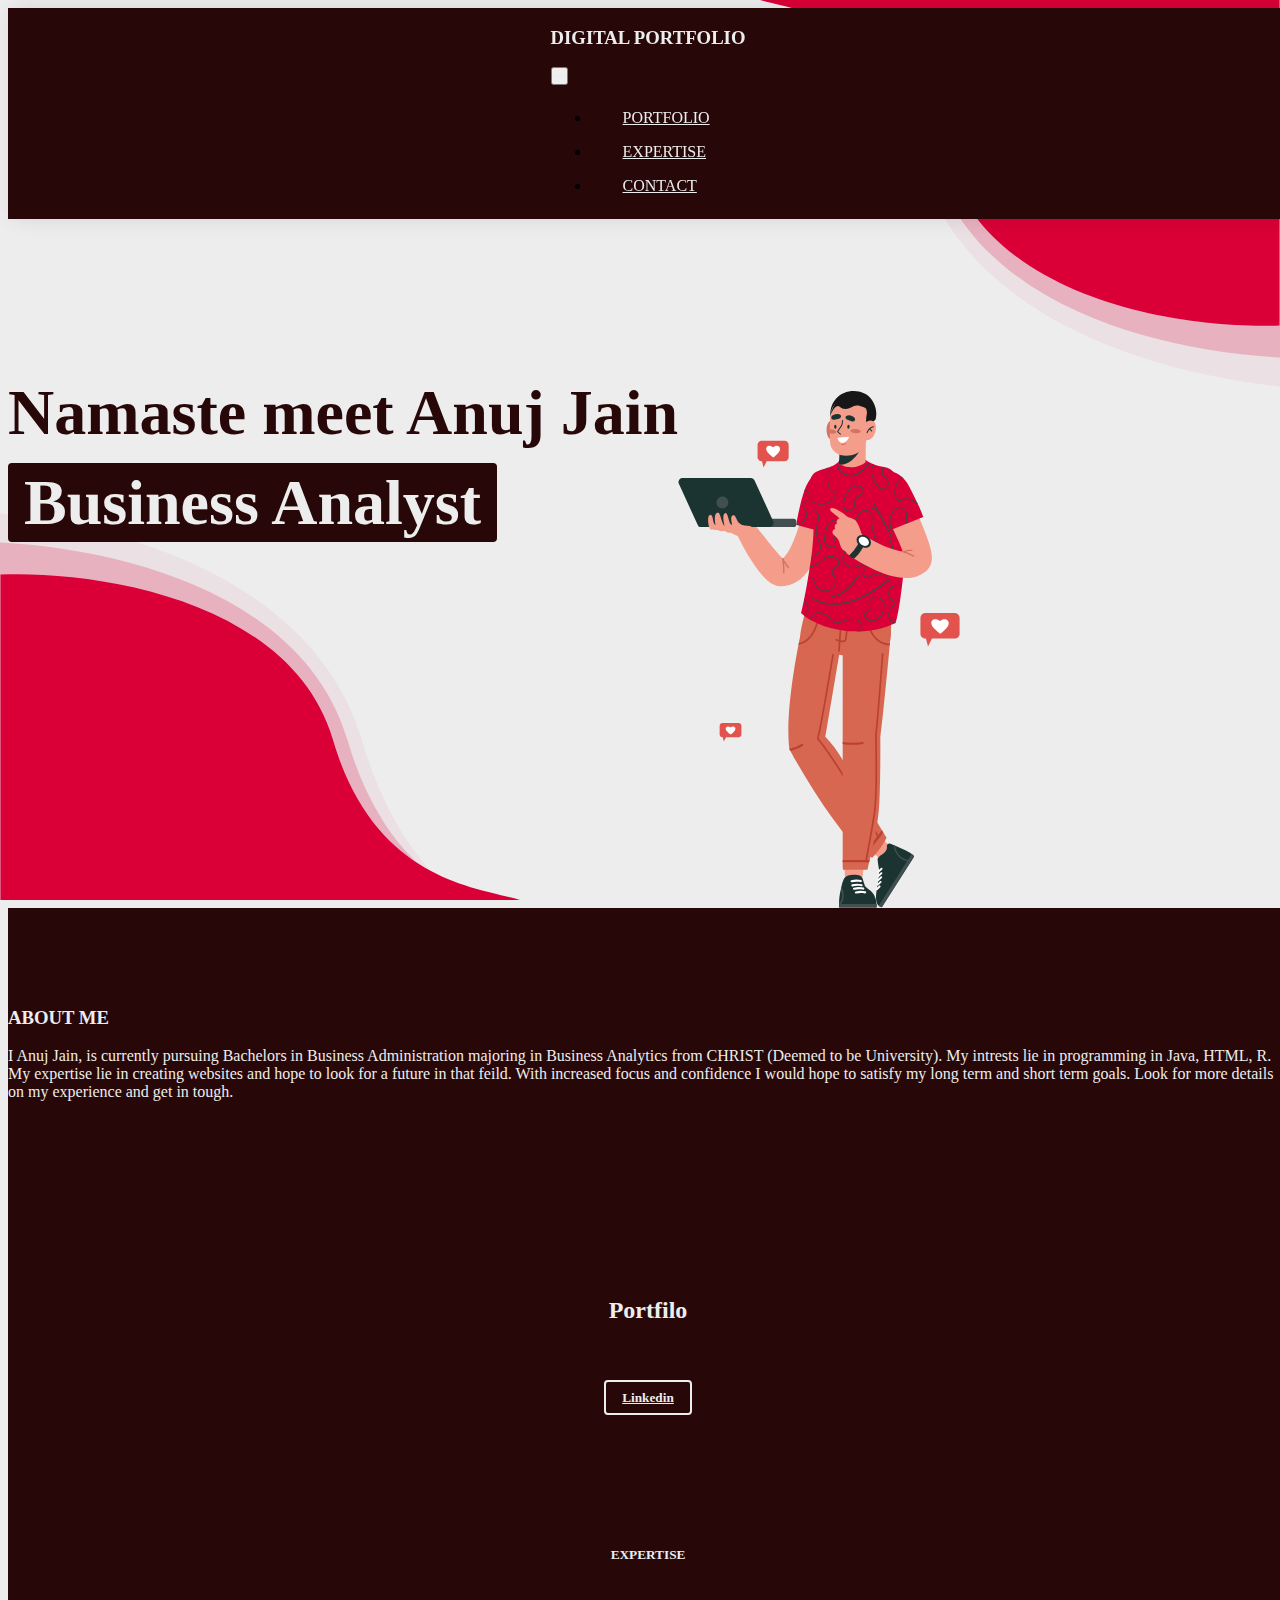
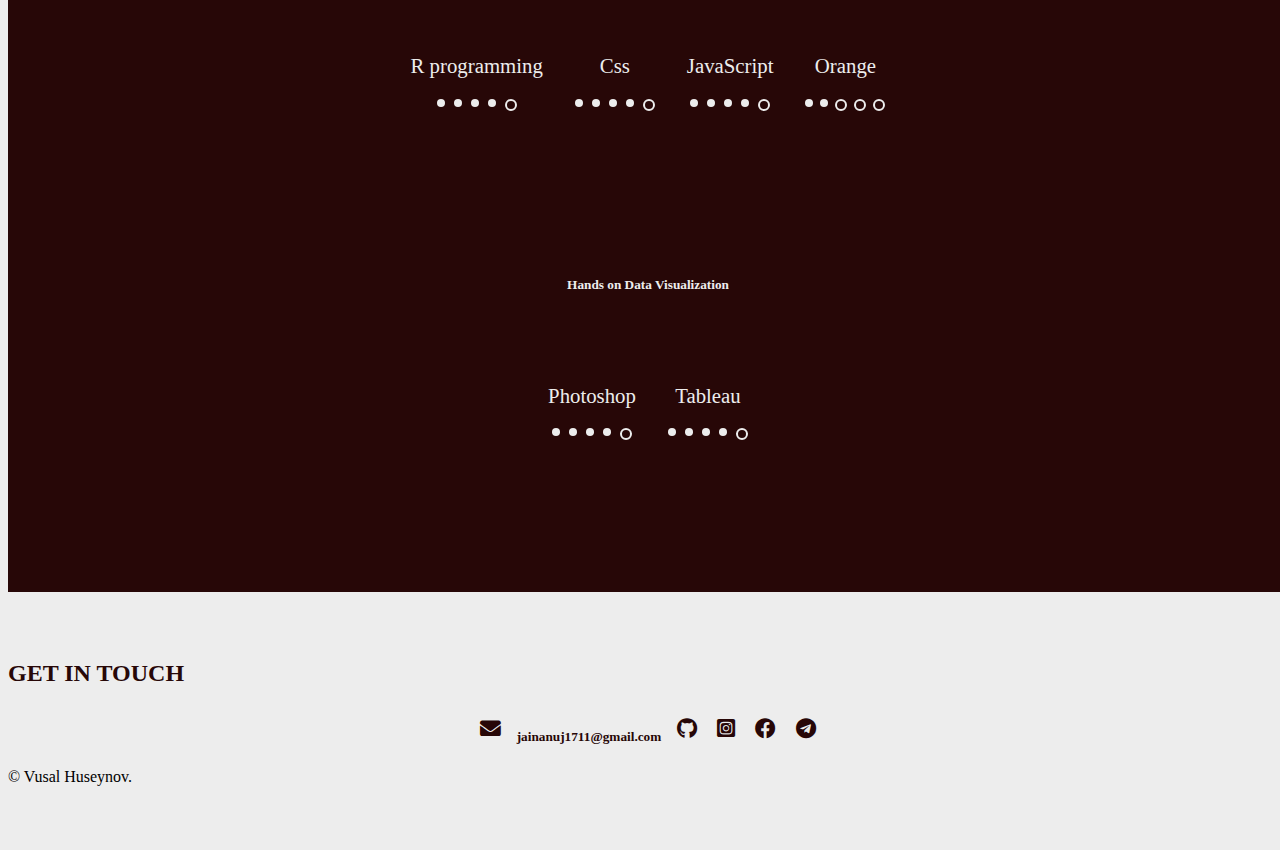
<file: index.html>
<!DOCTYPE html>
<html lang="en">

<head>
    <meta charset="UTF-8">
    <meta http-equiv="X-UA-Compatible" content="IE=edge">
    <meta name="description" content="DIGITAL PORTFOLIO">
    <meta name="keywords" content="anuj , anuj jain , mr.jain , mr.anuj, Vüsal Hüseynov, Vüsal Made , vusal made.">
    <meta name="viewport" content="width=device-width, initial-scale=1.0">
    <link rel="stylesheet" href="https://cdn.jsdelivr.net/npm/bootstrap@4.6.0/dist/css/bootstrap.min.css"
        integrity="sha384-B0vP5xmATw1+K9KRQjQERJvTumQW0nPEzvF6L/Z6nronJ3oUOFUFpCjEUQouq2+l" crossorigin="anonymous">
    <title>DIGITAL PORTFOLIO</title>
    <link rel="stylesheet" href="https://cdnjs.cloudflare.com/ajax/libs/font-awesome/5.15.3/css/all.min.css">
    <link rel="stylesheet" href="main.css">

</head>

<body>
    <header>
        <nav class="navbar navbar-expand-lg">
            <div class="container">
                <h3> DIGITAL PORTFOLIO</h3>
                <button class="navbar-toggler" type="button" data-toggle="collapse" data-target="#navbarNav"
                    aria-controls="navbarNav" aria-expanded="false" aria-label="Toggle navigation">
                    <span class="navbar-toggler-icon"><i class="fas fa-ellipsis-h"></i></span>
                </button>
                <div class="collapse navbar-collapse" id="navbarNav">
                    <ul class="navbar-nav ml-lg-auto">
                        <li class="nav-item active">
                            <a class="nav-link" href="#about-me">PORTFOLIO<span class="sr-only">(current)</span></a>
                        </li>
                        <li class="nav-item">
                            <a class="nav-link" href="#portfilo">EXPERTISE</a>
                        </li>
                        <li class="nav-item">
                            <a class="nav-link" href="#contact">CONTACT</a>
                        </li>
                    </ul>
                </div>
            </div>
        </nav>
    </header>
    <section class="home">
        <div class="corners">
            <div class="corner-top">
                <img class="corner-top-1" src="corner-1.svg" alt="corner">
                <img class="corner-top-2" src="corner-1.svg" alt="corner">
                <img class="corner-top-3" src="corner-1.svg" alt="corner">
            </div>
            <div class="corner-bottom">
                <img class="corner-top-1" src="corner-1.svg" alt="corner">
                <img class="corner-top-2" src="corner-1.svg" alt="corner">
                <img class="corner-top-3" src="corner-1.svg" alt="corner">
            </div>
        </div>

        <div class="container home-elements">
            <div class="opening-words">
                <h2>Namaste meet Anuj Jain</h2>
                <h2><span>Business Analyst</span></h2>
            </div>
            <!-- Flat man -->

            <svg width="22vw" viewBox="0 0 453 831" fill="none" xmlns="http://www.w3.org/2000/svg">
                <g id="red-flat-man">
                    <path id="Vector"
                        d="M328.595 721.239L340.938 731.59L326.629 754.062L314.286 743.689L328.595 721.239Z"
                        fill="#F49D8B" />
                    <path id="Vector_2"
                        d="M327.874 830.476L379.89 748.69C378.881 747.119 377.566 745.767 376.023 744.715C369.469 739.802 356.973 734.997 349.327 731.612C348.431 731.241 347.601 730.87 346.859 730.52C345.823 730.058 344.816 729.533 343.844 728.948C338.164 725.344 335.935 730.979 335.935 730.979C338.797 744.431 320.643 746.047 321.167 754.062C321.167 754.062 321.364 757.491 323.068 767.711C324.772 777.932 321.604 791.406 319.573 803.309C316.929 818.596 319.791 825.344 322.871 828.248C324.197 829.597 325.985 830.393 327.874 830.476Z"
                        fill="#1B3431" />
                    <path id="Vector_3"
                        d="M327.874 830.476L379.89 748.69C378.881 747.119 377.566 745.767 376.023 744.715L322.871 828.27C324.2 829.611 325.988 830.399 327.874 830.476Z"
                        fill="#414F50" />
                    <path id="Vector_4"
                        d="M374.603 757.032L376.154 754.608C373.374 755.03 370.537 754.899 367.807 754.22C365.078 753.542 362.509 752.33 360.25 750.655C357.215 748.41 354.677 745.561 352.797 742.287C350.917 739.014 349.736 735.386 349.327 731.634C348.431 731.263 347.601 730.891 346.859 730.542C347.133 734.865 348.35 739.077 350.426 742.88C352.502 746.682 355.385 749.985 358.874 752.555C363.412 755.882 368.993 757.47 374.603 757.032Z"
                        fill="#414F50" />
                    <path id="Vector_5"
                        d="M328.814 769.415C329.023 769.086 329.105 768.692 329.043 768.308C328.982 767.923 328.782 767.574 328.481 767.326C328.18 767.079 327.798 766.951 327.409 766.965C327.019 766.98 326.649 767.136 326.367 767.406L321.845 771.773C321.567 772.069 321.412 772.46 321.412 772.865C321.412 773.271 321.567 773.662 321.845 773.957C322.143 774.23 322.532 774.382 322.937 774.382C323.341 774.382 323.731 774.23 324.029 773.957L328.551 769.59C328.645 769.541 328.733 769.482 328.814 769.415Z"
                        fill="white" />
                    <path id="Vector_6"
                        d="M328.551 776.403C328.735 776.102 328.816 775.749 328.78 775.398C328.745 775.047 328.595 774.718 328.355 774.46C328.059 774.182 327.668 774.027 327.262 774.027C326.856 774.027 326.466 774.182 326.17 774.46L321.67 778.827C321.503 778.967 321.366 779.139 321.268 779.333C321.169 779.527 321.112 779.739 321.099 779.957C321.086 780.174 321.118 780.391 321.192 780.596C321.266 780.8 321.382 780.987 321.531 781.146C321.68 781.304 321.86 781.43 322.06 781.516C322.26 781.602 322.476 781.646 322.694 781.646C322.911 781.646 323.126 781.601 323.326 781.514C323.526 781.428 323.705 781.301 323.854 781.142L328.377 776.774C328.457 776.662 328.516 776.536 328.551 776.403Z"
                        fill="white" />
                    <path id="Vector_7"
                        d="M328.158 783.326C328.394 782.996 328.496 782.589 328.442 782.187C328.388 781.785 328.182 781.418 327.868 781.162C327.553 780.906 327.153 780.78 326.748 780.808C326.343 780.837 325.965 781.019 325.689 781.317L321.167 785.685C320.894 785.983 320.742 786.372 320.742 786.777C320.742 787.181 320.894 787.57 321.167 787.868C321.463 788.146 321.854 788.301 322.26 788.301C322.665 788.301 323.056 788.146 323.352 787.868L327.874 783.501C327.974 783.452 328.069 783.393 328.158 783.326Z"
                        fill="white" />
                    <path id="Vector_8"
                        d="M327.241 790.576C327.436 790.279 327.523 789.924 327.487 789.57C327.451 789.216 327.295 788.885 327.044 788.633C326.748 788.355 326.358 788.2 325.952 788.2C325.546 788.2 325.155 788.355 324.859 788.633L320.337 793.001C320.064 793.299 319.912 793.688 319.912 794.093C319.912 794.497 320.064 794.886 320.337 795.184C320.633 795.462 321.024 795.617 321.429 795.617C321.835 795.617 322.226 795.462 322.522 795.184L327.044 790.817C327.117 790.743 327.183 790.663 327.241 790.576Z"
                        fill="white" />
                    <path id="Vector_9"
                        d="M325.646 798.067C325.855 797.739 325.937 797.345 325.876 796.96C325.814 796.575 325.614 796.226 325.313 795.979C325.012 795.731 324.631 795.603 324.241 795.618C323.852 795.632 323.481 795.789 323.199 796.058L318.677 800.426C318.427 800.726 318.297 801.108 318.31 801.498C318.324 801.889 318.48 802.261 318.749 802.543C319.019 802.826 319.383 803 319.772 803.033C320.161 803.065 320.549 802.953 320.861 802.719L325.384 798.351C325.483 798.268 325.571 798.173 325.646 798.067Z"
                        fill="white" />
                    <path id="Vector_10"
                        d="M179.21 575.596C179.198 575.778 179.198 575.96 179.21 576.142L180.586 578.741C201.316 616.76 224.333 653.488 249.512 688.721C254.514 695.578 259.648 702.37 264.804 708.987C266.989 711.892 269.413 714.774 271.751 717.592C279.76 727.784 289.348 736.631 300.151 743.798C301.178 744.475 302.205 745.108 303.275 745.764C305.285 747.008 307.361 748.209 309.502 749.411L312.647 751.114C312.647 751.114 328.246 734.713 335.499 718.815L330.212 710.079L328.136 706.694L320.577 694.115C307.994 673.128 291.063 644.301 284.75 630.936C280.118 621.152 274.613 610.298 268.452 599.619C267.294 597.588 266.115 595.557 264.891 593.548L264.476 592.849C256.786 579.601 247.538 567.32 236.928 556.269L259.233 424.625L260.653 416.37L211.302 398.899L208.484 397.894L196.731 393.767C196.731 393.767 195.791 398.135 194.35 405.516C194.175 406.412 193.978 407.351 193.803 408.333C187.293 442.162 172.656 526.503 179.21 575.596Z"
                        fill="#D76751" />
                    <path id="Vector_11"
                        d="M300.195 743.732C301.222 744.409 302.248 745.043 303.319 745.698L322.413 720.431L324.182 718.094L330.255 710.057L328.18 706.672L322.238 714.534L320.49 716.871L300.195 743.732Z"
                        fill="#BA4131" />
                    <path id="Vector_12"
                        d="M179.21 575.596C179.199 575.778 179.199 575.96 179.21 576.142L180.586 578.741C187.775 577.32 194.649 574.62 200.882 570.77C201.221 570.517 201.451 570.145 201.525 569.729C201.599 569.313 201.511 568.884 201.28 568.53C201.049 568.177 200.691 567.924 200.28 567.825C199.869 567.726 199.436 567.787 199.068 567.996C192.964 571.711 186.235 574.286 179.21 575.596Z"
                        fill="#BA4131" />
                    <path id="Vector_13"
                        d="M224.082 560.833C224.323 561.073 249.053 585.664 320.49 716.871L322.413 720.431L324.182 718.094L322.238 714.534C255.978 592.892 230.483 563.847 226.485 559.479C232.297 537.946 250.123 427.77 250.888 423.031C250.933 422.851 250.941 422.664 250.91 422.482C250.879 422.299 250.811 422.125 250.709 421.971C250.607 421.816 250.474 421.684 250.318 421.584C250.162 421.484 249.987 421.417 249.804 421.388C249.621 421.359 249.434 421.369 249.255 421.416C249.076 421.463 248.909 421.547 248.764 421.663C248.62 421.778 248.5 421.923 248.415 422.087C248.329 422.251 248.278 422.431 248.266 422.616C248.07 423.773 229.26 540.086 223.711 559.479C223.638 559.717 223.634 559.97 223.7 560.21C223.766 560.45 223.898 560.666 224.082 560.833Z"
                        fill="#BA4131" />
                    <path id="Vector_14"
                        d="M341.965 361.511C341.965 361.511 345.679 396.737 337.596 416.348C329.513 435.959 225.83 425.848 199.396 408.202C188.473 400.974 211.652 334.191 211.652 334.191L341.965 361.511Z"
                        fill="#D76751" />
                    <path id="Vector_15"
                        d="M193.847 408.399C197.905 407.655 201.779 406.127 205.251 403.9C207.46 402.478 209.504 400.815 211.346 398.943C222.793 387.412 226.158 369.963 226.311 369.111C226.342 368.939 226.34 368.762 226.303 368.591C226.266 368.42 226.196 368.258 226.097 368.114C225.997 367.97 225.87 367.847 225.723 367.752C225.577 367.657 225.412 367.592 225.24 367.56C225.068 367.529 224.891 367.532 224.72 367.568C224.549 367.605 224.387 367.675 224.243 367.774C224.099 367.874 223.976 368.001 223.881 368.147C223.786 368.294 223.721 368.458 223.689 368.631C223.689 368.827 220.15 386.975 208.528 397.938C207.078 399.331 205.498 400.582 203.809 401.673C201.768 402.986 199.565 404.029 197.255 404.774C196.323 405.079 195.362 405.341 194.371 405.56C194.197 406.39 194.022 407.394 193.847 408.399Z"
                        fill="#BA4131" />
                    <path id="Vector_16"
                        d="M257.857 418.248C257.851 418.417 257.878 418.586 257.938 418.745C257.997 418.903 258.087 419.049 258.203 419.172C258.319 419.296 258.458 419.396 258.612 419.466C258.766 419.536 258.933 419.575 259.102 419.58C259.273 419.592 259.445 419.57 259.607 419.514C259.769 419.459 259.919 419.372 260.047 419.258C260.175 419.144 260.279 419.006 260.353 418.851C260.428 418.696 260.47 418.529 260.478 418.357C260.719 413.553 261.002 408.617 261.308 403.704C261.308 402.83 261.308 401.957 261.483 401.105C262.532 385.01 263.864 369.198 264.869 358.061C264.869 357.143 265.022 356.27 265.11 355.44C265.328 352.994 265.525 350.81 265.699 348.888L263.056 348.473C262.881 350.308 262.685 352.492 262.466 355.025C262.466 355.877 262.313 356.75 262.226 357.646C261.243 368.696 259.91 384.376 258.862 400.362C258.862 401.236 258.752 402.131 258.687 403.005C258.381 408.137 258.097 413.247 257.857 418.248Z"
                        fill="#BA4131" />
                    <path id="Vector_17"
                        d="M254.056 401.258C255.56 401.964 257.115 402.556 258.709 403.027C259.539 403.289 260.435 403.507 261.33 403.704C262.167 403.866 263.014 403.976 263.865 404.031C265.356 404.154 266.855 403.914 268.234 403.332C269.029 402.948 269.72 402.379 270.248 401.672C270.777 400.965 271.127 400.141 271.27 399.27C272.232 394.291 274.263 373.806 275.64 359.305C275.64 358.41 275.814 357.537 275.88 356.685C276.098 354.37 276.295 352.317 276.47 350.461L273.805 350.133C273.652 351.946 273.455 354.086 273.237 356.423C273.237 357.274 273.062 358.126 272.996 359.043C271.62 373.501 269.588 393.985 268.627 398.768C268.562 399.235 268.382 399.679 268.104 400.06C267.826 400.441 267.458 400.748 267.032 400.952C265.198 401.529 263.23 401.529 261.396 400.952C260.5 400.755 259.604 400.493 258.774 400.231C257.527 399.833 256.309 399.351 255.126 398.79C254.808 398.642 254.446 398.62 254.113 398.73C253.781 398.839 253.502 399.072 253.335 399.38C253.237 399.546 253.178 399.733 253.162 399.925C253.147 400.118 253.175 400.311 253.244 400.492C253.313 400.672 253.422 400.835 253.562 400.967C253.703 401.1 253.871 401.199 254.056 401.258Z"
                        fill="#BA4131" />
                    <path id="Vector_18" d="M298.535 768.083L295.913 788.96H269.282L267.731 766.991L298.535 768.083Z"
                        fill="#F49D8B" />
                    <path id="Vector_19"
                        d="M264.935 406.39V764.545L265.306 770.223H304.848C305.285 767.624 306.224 763.453 307.491 758.081C307.754 756.901 308.038 755.678 308.344 754.39C313.499 732.551 322.325 695.12 323.876 662.667C326.061 616.282 325.471 556.182 325.471 556.182C329.993 521.698 337.071 446.988 340.611 408.814C340.611 407.897 340.763 407.023 340.851 406.15C342.031 393.308 342.751 385.228 342.751 385.228C336.394 382.586 324.837 384.398 312.56 387.892L309.895 388.657C294.536 393.579 279.517 399.502 264.935 406.39Z"
                        fill="#D76751" />
                    <path id="Vector_20"
                        d="M264.935 754.477V758.168H307.491C307.754 756.989 308.038 755.766 308.344 754.477H264.935Z"
                        fill="#BA4131" />
                    <path id="Vector_21"
                        d="M264.935 564.284V567.712C269.815 568.817 274.809 569.337 279.812 569.263C285.752 569.234 291.681 568.767 297.551 567.865C297.986 567.793 298.374 567.551 298.63 567.192C298.886 566.834 298.989 566.389 298.917 565.954C298.844 565.52 298.602 565.132 298.244 564.876C297.885 564.62 297.44 564.517 297.005 564.589C296.874 564.633 277.431 567.778 264.935 564.284Z"
                        fill="#BA4131" />
                    <path id="Vector_22"
                        d="M300.872 758.168H303.581C303.778 757.01 304.018 755.787 304.258 754.477C307.754 735.914 314.155 701.212 317.366 678.697C321.998 647.249 319.835 560.069 319.747 556.662C323.265 526.677 330.43 423.97 330.496 422.922C330.507 422.747 330.484 422.571 330.428 422.405C330.371 422.239 330.283 422.086 330.167 421.954C330.052 421.822 329.911 421.715 329.754 421.637C329.597 421.559 329.425 421.514 329.25 421.502C329.075 421.491 328.9 421.514 328.734 421.57C328.568 421.626 328.414 421.715 328.283 421.831C328.151 421.946 328.043 422.087 327.965 422.244C327.888 422.401 327.842 422.572 327.83 422.747C327.83 423.773 320.599 526.656 317.082 556.444V556.64C317.082 557.535 319.398 646.616 314.723 678.304C311.38 700.994 304.914 736.067 301.44 754.477C301.244 755.809 301.069 757.032 300.872 758.168Z"
                        fill="#BA4131" />
                    <path id="Vector_23"
                        d="M259.146 824.536C259.146 824.776 259.146 825.016 259.146 825.235C259.146 826.305 259.146 827.266 259.146 828.074C259.255 829.886 259.386 831 259.386 831H319.398C319.559 829.082 319.559 827.153 319.398 825.235C319.005 819.12 316.973 809.423 308.671 803.025C297.333 794.289 301.724 796.102 299.387 792.105C299.124 791.647 297.202 784.855 296.874 784.396C294.908 780.247 293.117 778.281 282.368 778.281C268.103 778.281 266.857 785.204 265.328 788.829C264.357 791.599 263.569 794.43 262.969 797.303C262.597 798.832 262.248 800.448 261.876 802.086C261.003 806.235 260.194 810.537 259.692 813.988C259.214 817.482 259.032 821.011 259.146 824.536Z"
                        fill="#1B3431" />
                    <path id="Vector_24"
                        d="M259.146 824.536C259.146 824.776 259.146 825.016 259.146 825.235C259.146 826.305 259.146 827.266 259.146 828.074C262.006 826.097 264.182 823.281 265.372 820.015C269.086 809.904 263.384 797.762 263.187 797.259C262.816 798.788 262.466 800.404 262.095 802.042C263.449 806.169 265.022 813.114 262.86 818.989C262.089 821.111 260.815 823.015 259.146 824.536Z"
                        fill="#414F50" />
                    <path id="Vector_25"
                        d="M259.167 825.235C259.167 828.663 259.517 831 259.517 831H319.529C319.69 829.082 319.69 827.153 319.529 825.235H259.167Z"
                        fill="#414F50" />
                    <path id="Vector_26"
                        d="M280.577 796.975H281.014C285.563 795.771 290.335 795.674 294.93 796.691C295.367 796.813 295.835 796.756 296.231 796.533C296.626 796.309 296.916 795.938 297.038 795.501C297.16 795.064 297.103 794.596 296.879 794.201C296.656 793.806 296.285 793.515 295.847 793.394C290.675 792.21 285.292 792.3 280.162 793.656C279.935 793.713 279.722 793.817 279.536 793.959C279.35 794.102 279.195 794.281 279.081 794.485C278.966 794.689 278.895 794.915 278.87 795.148C278.846 795.381 278.869 795.616 278.938 795.84C279.058 796.177 279.28 796.468 279.574 796.672C279.868 796.876 280.219 796.982 280.577 796.975Z"
                        fill="white" />
                    <path id="Vector_27"
                        d="M279.244 790.358C279.382 790.379 279.522 790.379 279.659 790.358C284.21 789.166 288.979 789.069 293.575 790.074C294.013 790.196 294.481 790.139 294.876 789.916C295.272 789.692 295.562 789.321 295.684 788.884C295.805 788.447 295.748 787.979 295.525 787.584C295.302 787.189 294.93 786.898 294.493 786.777C289.317 785.615 283.938 785.712 278.807 787.06C278.577 787.112 278.36 787.212 278.171 787.353C277.981 787.494 277.824 787.674 277.708 787.88C277.593 788.086 277.522 788.314 277.501 788.549C277.479 788.784 277.508 789.021 277.584 789.244C277.711 789.579 277.939 789.867 278.236 790.066C278.534 790.266 278.886 790.368 279.244 790.358Z"
                        fill="white" />
                    <path id="Vector_28"
                        d="M283.155 802.391C283.292 802.413 283.432 802.413 283.57 802.391C288.121 801.2 292.89 801.102 297.486 802.107C297.708 802.177 297.942 802.201 298.174 802.178C298.406 802.155 298.631 802.085 298.835 801.973C299.039 801.861 299.218 801.708 299.362 801.525C299.506 801.342 299.611 801.131 299.671 800.906C299.744 800.684 299.77 800.449 299.749 800.217C299.727 799.984 299.658 799.758 299.545 799.553C299.432 799.348 299.279 799.169 299.093 799.026C298.908 798.883 298.696 798.78 298.469 798.722C293.296 797.539 287.914 797.629 282.783 798.984C282.37 799.079 282.007 799.324 281.765 799.671C281.522 800.019 281.418 800.444 281.473 800.864C281.527 801.285 281.737 801.67 282.06 801.944C282.383 802.218 282.797 802.362 283.22 802.348L283.155 802.391Z"
                        fill="white" />
                    <path id="Vector_29"
                        d="M286.17 808.572H286.607C291.15 807.38 295.912 807.283 300.501 808.288C300.723 808.358 300.957 808.382 301.189 808.359C301.421 808.335 301.645 808.266 301.85 808.153C302.054 808.041 302.233 807.889 302.377 807.706C302.52 807.522 302.625 807.312 302.685 807.087C302.758 806.865 302.785 806.63 302.763 806.397C302.742 806.164 302.672 805.938 302.56 805.733C302.447 805.529 302.293 805.349 302.108 805.206C301.923 805.063 301.711 804.96 301.484 804.903C296.311 803.719 290.928 803.809 285.798 805.165C285.4 805.277 285.056 805.529 284.828 805.875C284.6 806.22 284.504 806.635 284.557 807.046C284.61 807.456 284.808 807.833 285.116 808.11C285.424 808.386 285.821 808.542 286.235 808.55L286.17 808.572Z"
                        fill="white" />
                    <path id="Vector_30"
                        d="M302.533 369.111C303.976 375.998 306.458 382.625 309.895 388.766C313.149 394.9 317.85 400.147 323.592 404.053C328.661 407.329 334.575 409.059 340.611 409.032C340.611 408.115 340.764 407.241 340.851 406.368C335.248 406.433 329.748 404.854 325.034 401.825C319.862 398.291 315.589 393.594 312.56 388.111C309.131 382.078 306.634 375.562 305.154 368.783C305.122 368.611 305.057 368.447 304.962 368.3C304.867 368.153 304.744 368.027 304.6 367.927C304.456 367.828 304.294 367.758 304.123 367.721C303.952 367.684 303.775 367.682 303.603 367.713C303.431 367.745 303.267 367.81 303.12 367.905C302.973 368 302.846 368.123 302.746 368.267C302.647 368.411 302.577 368.573 302.54 368.744C302.504 368.915 302.501 369.092 302.533 369.264V369.111Z"
                        fill="#BA4131" />
                    <path id="Vector_31"
                        d="M207.698 168.348L206.059 175.14L204.355 182.172C203.176 186.86 201.952 191.533 200.685 196.192C198.151 205.495 195.464 214.689 192.449 223.578C191.684 225.762 190.92 227.946 190.111 230.129C189.303 232.313 188.517 234.497 187.686 236.681C186.004 240.918 184.235 245.067 182.356 248.976C180.594 252.731 178.61 256.377 176.414 259.896C174.669 262.759 172.618 265.425 170.297 267.845C169.539 268.635 168.721 269.365 167.85 270.029C167.459 270.296 167.05 270.537 166.627 270.749H166.452H166.954C167.772 270.824 168.583 270.963 169.379 271.164C169.661 271.226 169.939 271.306 170.209 271.405C170.426 271.461 170.638 271.534 170.843 271.623C171.277 271.776 171.695 271.974 172.088 272.213C172.285 272.322 172.263 272.344 172.088 272.322L171.651 272.038C170.407 271.111 169.225 270.104 168.112 269.024C166.714 267.714 165.228 266.185 163.743 264.656C160.75 261.468 157.735 257.908 154.677 254.261C142.53 239.651 130.493 223.49 118.04 208.16L91.8249 223.6C92.371 224.888 92.8735 226.046 93.4196 227.247C93.9658 228.448 94.4901 229.627 95.0362 230.806C96.1285 233.165 97.2209 235.502 98.4006 237.839C100.585 242.49 103.098 247.076 105.588 251.641C110.591 260.769 115.943 269.745 121.973 278.655C124.966 283.023 128.177 287.522 131.76 291.999C133.551 294.182 135.474 296.475 137.593 298.769C139.961 301.355 142.517 303.764 145.239 305.975C146.026 306.601 146.899 307.257 147.861 307.941C148.844 308.618 149.892 309.295 151.181 310.015C152.688 310.864 154.258 311.594 155.878 312.199L157.407 312.723C157.975 312.898 158.544 313.073 159.155 313.226C160.593 313.56 162.053 313.786 163.524 313.903H164.136H167.981C169.226 313.903 170.472 313.794 171.717 313.641C174.17 313.363 176.596 312.881 178.97 312.199C183.369 310.927 187.567 309.045 191.444 306.609C194.775 304.509 197.892 302.088 200.751 299.38C205.601 294.677 209.883 289.422 213.509 283.722C216.762 278.684 219.681 273.439 222.247 268.02C224.716 262.8 226.879 257.624 228.801 252.427C230.724 247.229 232.449 242.053 234.022 236.878C237.125 226.526 239.659 216.174 241.712 205.779C242.739 200.603 243.657 195.406 244.421 190.165C244.814 187.566 245.23 184.945 245.535 182.303L245.994 178.328L246.213 176.319L246.431 174.135L207.698 168.348Z"
                        fill="#F49D8B" />
                    <path id="Vector_32"
                        d="M170.166 293.287C170.461 293.288 170.745 293.179 170.964 292.981C171.182 292.783 171.318 292.51 171.345 292.217C171.654 284.695 171.156 277.161 169.86 269.745C169.839 269.593 169.787 269.447 169.708 269.315C169.629 269.183 169.524 269.069 169.399 268.98C169.275 268.89 169.133 268.826 168.983 268.792C168.833 268.759 168.678 268.756 168.527 268.784C168.221 268.837 167.948 269.01 167.768 269.263C167.588 269.517 167.515 269.831 167.566 270.138C168.797 277.349 169.28 284.667 169.008 291.977C168.983 292.283 169.079 292.586 169.275 292.823C169.471 293.059 169.751 293.21 170.057 293.243L170.166 293.287Z"
                        fill="#D37363" />
                    <path id="Vector_33"
                        d="M177.55 285.097C177.8 285.099 178.044 285.023 178.249 284.879C178.374 284.788 178.479 284.674 178.559 284.542C178.639 284.41 178.691 284.263 178.714 284.111C178.736 283.958 178.728 283.803 178.689 283.653C178.651 283.504 178.583 283.364 178.489 283.241C178.489 283.241 172.46 275.074 169.62 270.356C169.543 270.223 169.44 270.107 169.318 270.015C169.195 269.922 169.055 269.856 168.906 269.819C168.757 269.782 168.602 269.776 168.451 269.801C168.299 269.826 168.154 269.881 168.025 269.963C167.894 270.042 167.78 270.145 167.689 270.268C167.598 270.391 167.533 270.53 167.496 270.679C167.46 270.827 167.453 270.981 167.476 271.132C167.499 271.282 167.552 271.427 167.632 271.557C170.515 276.362 176.37 284.289 176.61 284.661C176.723 284.8 176.867 284.912 177.029 284.988C177.192 285.063 177.37 285.101 177.55 285.097Z"
                        fill="#D37363" />
                    <path id="Vector_34"
                        d="M190.242 215.192L191.553 215.541L194.044 216.218L237.256 227.902C237.256 227.902 268.474 146.509 231.117 133.122C231.117 133.122 216.24 127.466 204.268 157.581C204.093 158.04 203.896 158.498 203.722 158.979C203.722 158.979 203.722 159.175 203.612 159.263C203.503 159.35 203.328 160.005 203.197 160.398L203.066 160.748C196.512 179.354 191.4 208.269 190.417 214.143C190.428 214.231 190.428 214.319 190.417 214.406L190.242 215.192Z"
                        fill="#DA0037" />
                    <path id="Vector_35"
                        d="M190.242 215.192L191.553 215.541C194.16 215.246 196.681 214.424 198.96 213.125C201.24 211.826 203.231 210.077 204.814 207.985C209.183 202.132 209.183 195.384 204.814 190.361C203.212 188.877 202.262 186.82 202.171 184.639C202.345 182.259 204.552 180.403 206.867 178.437C210.101 175.707 213.771 172.628 212.548 167.518C212.133 165.551 211.174 163.74 209.779 162.292C208.385 160.844 206.611 159.817 204.661 159.328C204.333 159.219 204.006 159.154 203.678 159.066C203.35 158.979 203.678 159.263 203.569 159.35C203.459 159.438 203.285 160.093 203.154 160.486C203.523 160.55 203.888 160.637 204.246 160.748C205.937 161.182 207.475 162.078 208.686 163.335C209.897 164.592 210.735 166.161 211.106 167.867C212.111 172.235 209.096 174.703 205.906 177.389C203.459 179.573 200.903 181.604 200.685 184.596C200.709 185.876 200.985 187.139 201.499 188.312C202.013 189.485 202.753 190.545 203.678 191.431C208.331 196.76 206.693 203.049 203.678 207.177C202.117 209.239 200.127 210.938 197.845 212.155C195.563 213.373 193.043 214.081 190.461 214.231C190.471 214.318 190.471 214.406 190.461 214.493L190.242 215.192Z"
                        fill="#444444" />
                    <path id="Vector_36"
                        d="M186.463 205.342H35.7672C33.6799 205.342 31.9878 207.034 31.9878 209.121V214.995C31.9878 217.082 33.6799 218.773 35.7672 218.773H186.463C188.55 218.773 190.242 217.082 190.242 214.995V209.121C190.242 207.034 188.55 205.342 186.463 205.342Z"
                        fill="#414F50" />
                    <path id="Vector_37"
                        d="M147.14 218.773H37.4494C36.1775 218.783 34.9303 218.423 33.8596 217.737C32.789 217.05 31.9412 216.068 31.4198 214.908L1.42485 149.392C0.939683 148.384 0.720854 147.268 0.789218 146.151C0.857581 145.035 1.21087 143.954 1.8154 143.013C2.41992 142.071 3.25546 141.3 4.24257 140.773C5.22969 140.246 6.3355 139.98 7.45445 140.001H117.145C118.417 139.991 119.664 140.351 120.734 141.037C121.805 141.724 122.653 142.707 123.174 143.866L153.147 209.383C153.632 210.389 153.851 211.503 153.783 212.617C153.716 213.732 153.364 214.811 152.762 215.752C152.161 216.693 151.328 217.465 150.344 217.993C149.36 218.522 148.257 218.791 147.14 218.773Z"
                        fill="#1B3431" />
                    <path id="Vector_38"
                        d="M80.9453 179.42C80.9453 181.303 80.3868 183.144 79.3402 184.71C78.2935 186.276 76.8059 187.496 75.0654 188.217C73.325 188.937 71.4098 189.126 69.5621 188.759C67.7145 188.391 66.0173 187.484 64.6853 186.153C63.3532 184.821 62.446 183.125 62.0785 181.278C61.7109 179.43 61.8996 177.516 62.6205 175.776C63.3414 174.036 64.5621 172.549 66.1285 171.503C67.6949 170.457 69.5365 169.898 71.4204 169.898C73.9465 169.898 76.3693 170.901 78.1556 172.687C79.9419 174.473 80.9453 176.895 80.9453 179.42Z"
                        fill="#414F50" />
                    <path id="Vector_39"
                        d="M118.04 228.011C116.131 230.527 113.566 232.469 110.625 233.625C107.685 234.78 104.484 235.105 101.372 234.563C97.8662 233.995 94.4692 232.89 91.3006 231.287C88.832 230.042 85.8172 227.815 83.6544 228.055C78.3458 228.623 76.4014 224.954 75.047 224.626C73.432 225.406 71.6304 225.716 69.8475 225.521C67.5987 225.25 65.4204 224.562 63.4247 223.49C58.1379 223.49 53.5283 223.621 52.0209 222.573C49.0498 220.499 46.1443 200.167 51.2345 199.315C57.9631 198.201 54.5333 213.204 60.6721 216.043C60.6721 216.043 56.0624 197.087 63.6213 195.69C68.7988 194.729 69.629 213.641 75.1124 217.07C75.1124 217.07 69.913 199.49 75.5057 196.673C81.0983 193.855 81.0765 215.039 86.7784 215.585C87.9363 215.585 82.147 200.582 88.8538 199.774C95.5607 198.966 91.8031 217.004 111.618 216.611C119.635 216.393 122.89 221.503 118.04 228.011Z"
                        fill="#F49D8B" />
                    <path id="Vector_40"
                        d="M197.911 357.296C199.374 358.672 200.947 360.004 202.607 361.315L203.831 362.232C206.629 364.336 209.547 366.275 212.569 368.041L213.902 368.805C227.114 376.055 241.411 381.121 256.24 383.809C259.932 384.507 263.69 385.097 267.513 385.556C271.882 386.08 276.251 386.451 280.621 386.626C283.876 386.757 287.174 386.8 290.451 386.735H292.483C312.071 386.348 331.363 381.885 349.131 373.632C349.365 373.54 349.591 373.431 349.808 373.304C349.939 372.955 350.07 372.583 350.201 372.19C353.828 361.271 357.607 335.458 360.338 313.663C360.338 313.16 360.469 312.658 360.513 312.156C361.736 302.525 362.697 293.789 363.374 287.609C363.374 287.019 363.374 286.473 363.549 285.949C363.658 284.923 363.746 284.006 363.833 283.176C364.183 279.769 364.445 276.384 364.685 272.977C365.629 256.247 365.629 239.478 364.685 222.748L364.598 219.887C364.598 219.625 364.598 219.363 364.598 219.079V217.529C364.336 212.695 364.052 207.796 363.746 202.831C363.746 202.329 363.746 201.826 363.746 201.324L363.484 197.131L363.353 194.947C362.959 188.548 362.522 181.997 362.107 175.292C360.556 151.117 353.915 134.192 342.446 126.592C341.947 126.243 341.429 125.923 340.895 125.631C338.096 124.016 335.022 122.934 331.828 122.443L330.78 122.268C330.277 122.268 329.797 122.093 329.316 122.006C324.961 121.243 320.683 120.088 316.536 118.555L315.378 118.097L313.936 117.507C313.193 117.201 312.473 116.874 311.752 116.546L310.048 115.716C306.853 114.14 303.817 112.26 300.981 110.104H261.068C257.932 114.634 253.63 118.234 248.616 120.521L247.043 121.22C246.256 121.569 245.47 121.875 244.662 122.181C242.783 122.879 240.882 123.491 238.982 124.037C238.457 124.212 237.911 124.343 237.387 124.496C226.136 127.728 215.54 129.955 212.853 143.255C211.586 149.676 213.989 160.114 215.977 177.018C215.977 177.673 216.108 178.328 216.196 179.005C216.545 182.062 216.851 185.316 217.135 188.811C217.135 189.4 217.135 189.99 217.288 190.579C217.922 199.315 218.315 209.405 218.096 220.979C218.096 224.255 217.9 227.683 217.747 231.221C217.594 234.759 217.376 237.948 217.113 241.486C216.851 245.023 216.567 248.19 216.24 251.684C215.934 254.742 215.584 257.886 215.191 261.097C214.929 263.128 214.688 265.181 214.404 267.277C214.404 267.845 214.252 268.413 214.164 269.002L213.836 271.186C213.421 274.156 212.875 277.738 212.242 281.822C212.242 282.302 212.089 282.804 212.023 283.329C211.259 288.111 210.407 293.484 209.445 299.118L209.183 300.647C207.348 311.457 205.229 323.25 203.044 334.125L202.651 336.069C201.056 343.953 199.44 351.247 197.911 357.296Z"
                        fill="#DA0037" />
                    <path id="Vector_41"
                        d="M258.075 57.2323C258.075 57.2323 255.06 45.8762 245.819 47.9945C236.579 50.1129 234.896 80.425 252.199 80.294L258.075 57.2323Z"
                        fill="#D37363" />
                    <path id="Vector_42"
                        d="M301.79 113.183C301.79 113.183 303.974 117.005 287.022 121.7C278.537 123.723 269.608 122.638 261.855 118.643C260.668 117.984 259.523 117.255 258.425 116.459C261.177 103.596 258.949 95.2535 258.425 93.2661C258.316 92.9604 258.272 92.8075 258.272 92.8075L302.401 70.9688L301.79 113.183Z"
                        fill="#F49D8B" />
                    <path id="Vector_43"
                        d="M296.044 88.1122C296.044 88.1122 285.405 117.245 261.855 118.686C260.668 118.028 259.523 117.299 258.425 116.503C261.177 103.64 258.949 95.2971 258.425 93.3098L296.044 88.1122Z"
                        fill="#1B3431" />
                    <path id="Vector_44"
                        d="M278.917 103.312C260.697 106.675 246.3 98.7258 244.727 83.133C244.334 79.3767 244.181 73.9389 244.181 68.2826V64.4609C244.181 63.5873 244.181 62.7138 244.181 61.8402C244.29 51.7289 244.683 42.5785 244.683 42.5785C247.545 17.5295 272.494 8.42271 292.287 18.1628C312.079 27.9029 304.127 58.346 303.909 73.2619C303.69 88.1777 294.515 100.451 278.917 103.312Z"
                        fill="#F49D8B" />
                    <path id="Vector_45"
                        d="M275.312 73.5676C275.312 73.5676 272.734 81.8882 265.94 83.2203C258.185 84.7709 256.459 75.0745 256.459 75.0745L275.312 73.5676Z"
                        fill="white" />
                    <path id="Vector_46"
                        d="M280.205 48.868C285.361 49.96 286.759 44.5003 282.172 41.5739C280.154 40.1574 277.792 39.3123 275.334 39.128C268.561 39.128 268.343 43.867 271.751 45.8106C274.435 47.1682 277.274 48.1949 280.205 48.868Z"
                        fill="#1B3431" />
                    <path id="Vector_47"
                        d="M250.997 46.0508C245.754 46.5095 244.967 40.8751 249.927 38.582C252.105 37.4372 254.546 36.8873 257.005 36.9878C263.755 37.774 263.384 42.5348 259.757 44.0635C256.93 45.084 253.988 45.7515 250.997 46.0508Z"
                        fill="#1B3431" />
                    <path id="Vector_48"
                        d="M246.235 68.5448C245.536 68.5448 244.836 68.3919 244.181 68.2827V64.4609C244.181 63.5874 244.181 62.7138 244.181 61.8403C245.025 61.7753 245.872 61.7753 246.715 61.8403C251.281 62.1678 254.886 64.0241 254.733 65.7931C254.58 67.562 250.8 68.8942 246.235 68.5448Z"
                        fill="#D37363" />
                    <path id="Vector_49"
                        d="M261.571 70.0734C261.422 70.0735 261.277 70.0278 261.156 69.9424C257.07 67.1034 256.284 65.5746 256.153 65.3563C256.088 65.2394 256.054 65.1078 256.054 64.9741C256.054 64.8403 256.088 64.7088 256.153 64.5919L262.095 55.638C263.384 54.1312 263.624 51.0301 263.777 47.4267C263.783 47.3205 263.809 47.2165 263.855 47.1206C263.901 47.0247 263.965 46.9387 264.044 46.8677C264.124 46.7967 264.216 46.742 264.316 46.7068C264.417 46.6715 264.523 46.6564 264.629 46.6623C264.736 46.6649 264.842 46.6894 264.939 46.7343C265.037 46.7791 265.124 46.8434 265.195 46.9232C265.267 47.0029 265.322 47.0965 265.356 47.1981C265.39 47.2997 265.403 47.4072 265.394 47.514C265.219 51.3795 264.957 54.7426 263.384 56.6426L257.748 65.0942C258.98 66.4712 260.4 67.6693 261.964 68.6539C262.052 68.715 262.127 68.793 262.185 68.8834C262.243 68.9738 262.282 69.0748 262.3 69.1805C262.319 69.2862 262.316 69.3945 262.292 69.4991C262.268 69.6036 262.223 69.7024 262.16 69.7895C262.088 69.8764 261.998 69.9468 261.897 69.9958C261.795 70.0447 261.684 70.0712 261.571 70.0734Z"
                        fill="#1B3431" />
                    <path id="Vector_50"
                        d="M293.947 65.1379C293.816 66.9723 289.993 68.1953 285.427 67.8459C280.861 67.4965 277.256 65.662 277.409 63.8931C277.562 62.1241 281.363 60.8357 285.929 61.1851C290.495 61.5345 294.1 63.3034 293.947 65.1379Z"
                        fill="#D37363" />
                    <path id="Vector_51"
                        d="M245.368 41.832C244.62 36.59 245.015 31.2456 246.526 26.175C248.036 21.1043 250.626 16.4308 254.111 12.4832C268.959 -4.83775 299.328 -3.86819 311.434 13.7411C323.54 31.3503 317.487 46.5487 317.487 46.5487C317.487 46.5487 312.624 48.3306 310.244 58L303.803 57.7379C302.215 50.7366 302.215 43.4615 303.803 36.4601C306.39 23.358 283.393 10.0987 267.795 13.0859C263.194 14.0057 258.892 16.0738 255.278 19.1028C251.665 22.1319 248.854 26.0262 247.101 30.4331C246.075 34.1488 245.494 37.9758 245.368 41.832Z"
                        fill="#171717" />
                    <path id="Vector_52"
                        d="M303 27.9715C303 27.9715 289.611 20.8507 283.124 24.3243C276.636 27.7978 267.145 32.3134 260.179 25.4097C253.213 18.5061 245 39 245 39C245 39 253.98 2.44087 276.157 10.0393C298.334 17.6377 298.271 14.8154 303 27.9715Z"
                        fill="#171717" />
                    <path id="Vector_53"
                        d="M263.624 86.6927L263.034 86.4961C262.834 86.4122 262.676 86.2522 262.594 86.0516C262.512 85.8509 262.513 85.6259 262.597 85.426C262.681 85.2262 262.841 85.0679 263.042 84.986C263.243 84.9041 263.468 84.9053 263.668 84.9893C264.517 85.3082 265.435 85.4014 266.331 85.2597C267.227 85.1181 268.071 84.7465 268.78 84.1812C268.859 84.102 268.953 84.0398 269.057 83.9987C269.16 83.9577 269.272 83.9385 269.383 83.9426C269.495 83.9466 269.604 83.9737 269.705 84.0222C269.806 84.0707 269.895 84.1395 269.968 84.2242C270.04 84.309 270.095 84.4079 270.127 84.5147C270.16 84.6215 270.17 84.7338 270.157 84.8447C270.144 84.9556 270.108 85.0625 270.051 85.1588C269.995 85.2551 269.919 85.3387 269.829 85.4042C268.982 86.1152 267.972 86.6052 266.889 86.83C265.806 87.0549 264.684 87.0077 263.624 86.6927Z"
                        fill="#D37363" />
                    <path id="Vector_54"
                        d="M300.479 52.7335C300.479 52.7335 305.766 44.3911 314.286 48.5623C322.806 52.7335 317.672 82.6088 300.763 78.5687L300.479 52.7335Z"
                        fill="#F49D8B" />
                    <path id="Vector_55"
                        d="M304.236 67.8896H304.062C303.854 67.8241 303.681 67.6799 303.579 67.4879C303.477 67.296 303.454 67.0716 303.515 66.8631C303.625 66.5137 306.312 57.8656 314.22 56.6644C314.432 56.6331 314.647 56.6867 314.819 56.8136C314.991 56.9405 315.105 57.1303 315.138 57.3414C315.169 57.5553 315.116 57.7731 314.99 57.9485C314.863 58.1239 314.673 58.243 314.46 58.2805C307.557 59.3288 305.088 67.2562 305.067 67.3436C305.012 67.5162 304.9 67.6648 304.749 67.7642C304.597 67.8637 304.416 67.908 304.236 67.8896Z"
                        fill="#1B3431" />
                    <path id="Vector_56"
                        d="M311.577 65.3344C311.471 65.3289 311.367 65.3007 311.273 65.2517C311.179 65.2027 311.096 65.1341 311.031 65.0505C311.031 65.0505 309.48 63.3253 307.645 61.6C307.494 61.4451 307.409 61.2374 307.409 61.0213C307.409 60.8051 307.494 60.5975 307.645 60.4425C307.796 60.2932 308 60.2094 308.213 60.2094C308.425 60.2094 308.629 60.2932 308.781 60.4425C310.681 62.2115 312.188 63.9367 312.254 64.0023C312.331 64.0775 312.393 64.1675 312.435 64.2669C312.477 64.3663 312.498 64.4731 312.498 64.581C312.498 64.6889 312.477 64.7957 312.435 64.895C312.393 64.9944 312.331 65.0844 312.254 65.1597C312.162 65.2391 312.053 65.2962 311.936 65.3265C311.819 65.3568 311.696 65.3595 311.577 65.3344Z"
                        fill="#1B3431" />
                    <path id="eye-2"
                        d="M276.098 57.6035C276.098 59.3943 275.225 60.8575 274.176 60.8575C273.127 60.8575 272.319 59.3725 272.341 57.5598C272.363 55.7472 273.215 54.284 274.263 54.3059C275.312 54.3277 276.12 55.7909 276.098 57.6035Z"
                        fill="#1B3431" />
                    <path id="eye-1"
                        d="M254.995 57.6472C254.995 59.4598 254.121 60.923 253.072 60.9012C252.024 60.8793 251.215 59.4161 251.237 57.6035C251.259 55.7909 252.111 54.3495 253.138 54.3495C254.165 54.3495 255.017 55.8346 254.995 57.6472Z"
                        fill="#1B3431" />
                    <path id="Vector_57"
                        d="M277.934 137.206C293.925 137.206 306.225 119.735 306.749 119.058C306.918 118.811 306.983 118.508 306.93 118.213C306.877 117.919 306.71 117.657 306.465 117.485C306.344 117.402 306.209 117.343 306.065 117.312C305.922 117.282 305.774 117.279 305.63 117.306C305.486 117.332 305.349 117.387 305.226 117.466C305.103 117.546 304.997 117.649 304.914 117.769C304.783 117.944 292.286 135.655 277.016 134.934C261.745 134.214 258.49 122.333 258.337 121.831C258.256 121.547 258.066 121.308 257.807 121.164C257.549 121.021 257.245 120.986 256.961 121.067C256.676 121.148 256.435 121.338 256.288 121.595C256.141 121.852 256.1 122.156 256.175 122.443C257.689 126.74 260.497 130.464 264.213 133.103C267.929 135.743 272.37 137.168 276.929 137.184L277.934 137.206Z"
                        fill="#444444" />
                    <path id="Vector_58"
                        d="M250.56 343.975C265.59 343.975 281.997 339.716 299.299 331.243C314.161 323.856 328.027 314.617 340.567 303.748C340.77 303.545 340.887 303.271 340.893 302.983C340.899 302.696 340.794 302.418 340.599 302.206C340.404 301.995 340.136 301.867 339.849 301.849C339.562 301.831 339.279 301.924 339.059 302.11C326.676 312.814 312.995 321.92 298.338 329.212C276.819 339.76 245.339 349.019 217.66 333.274C217.531 333.201 217.389 333.154 217.242 333.136C217.095 333.119 216.946 333.131 216.803 333.171C216.661 333.212 216.528 333.281 216.412 333.373C216.297 333.466 216.201 333.58 216.13 333.71C216.057 333.836 216.009 333.975 215.99 334.12C215.971 334.264 215.982 334.411 216.02 334.551C216.059 334.692 216.125 334.823 216.216 334.937C216.306 335.052 216.418 335.147 216.545 335.217C226.921 341.065 238.65 344.084 250.56 343.975Z"
                        fill="#444444" />
                    <path id="Vector_59"
                        d="M247.24 331.308C270.724 330.937 289.883 299.664 290.692 298.332C290.837 298.076 290.878 297.773 290.804 297.488C290.731 297.203 290.55 296.957 290.298 296.803C290.046 296.65 289.744 296.603 289.457 296.673C289.17 296.742 288.923 296.923 288.769 297.174C288.573 297.502 269.435 328.709 247.261 329.081C247.009 329.131 246.782 329.268 246.619 329.467C246.456 329.666 246.367 329.915 246.367 330.173C246.367 330.43 246.456 330.679 246.619 330.878C246.782 331.077 247.009 331.214 247.261 331.265L247.24 331.308Z"
                        fill="#444444" />
                    <path id="Vector_60"
                        d="M214.164 269.024C217.395 267.686 220.401 265.859 223.077 263.608C229.456 258.149 231.51 251.641 228.91 245.264L227.447 241.748C222.116 228.885 221.57 227.531 226.136 209.186C226.91 206.755 227.131 204.182 226.783 201.654C226.435 199.126 225.528 196.708 224.126 194.576C222.299 192.115 219.9 190.136 217.135 188.811C217.135 189.4 217.135 189.99 217.288 190.579C219.5 191.763 221.418 193.427 222.903 195.45C224.172 197.41 224.991 199.628 225.3 201.942C225.61 204.257 225.403 206.611 224.694 208.837C219.997 227.662 220.696 229.321 226.092 242.315C226.529 243.407 227.01 244.499 227.534 245.831C230.702 253.562 225.502 259.568 222.116 262.473C219.788 264.433 217.191 266.051 214.404 267.277C214.317 267.867 214.252 268.435 214.164 269.024Z"
                        fill="#444444" />
                    <path id="Vector_61"
                        d="M336.001 280.752C337.857 283.532 340.392 285.794 343.366 287.323C346.34 288.851 349.655 289.596 352.997 289.487C356.543 289.451 360.056 288.793 363.374 287.543C363.374 286.954 363.374 286.408 363.549 285.884C351.14 290.623 341.703 286.735 337.334 280.031C335.291 277.18 334.455 273.639 335.007 270.177C335.559 266.714 337.455 263.608 340.283 261.533C348.3 255.506 346.181 250.614 343.931 245.395C341.681 240.175 339.562 234.999 344.914 227.05C346.218 224.953 347.934 223.142 349.958 221.727C351.982 220.312 354.272 219.322 356.689 218.817C359.343 218.387 362.057 218.506 364.663 219.166C364.663 218.642 364.663 218.118 364.663 217.594C361.99 216.973 359.22 216.892 356.515 217.354C353.912 217.875 351.441 218.918 349.252 220.419C347.063 221.92 345.201 223.849 343.778 226.089C337.836 234.825 340.501 240.896 342.642 245.875C344.783 250.854 346.553 254.916 339.474 260.223C336.337 262.52 334.219 265.95 333.571 269.783C332.922 273.616 333.794 277.551 336.001 280.752Z"
                        fill="#444444" />
                    <path id="Vector_62"
                        d="M265.35 273.174C266.617 276.711 269.017 279.731 272.178 281.764C275.338 283.798 279.082 284.732 282.827 284.42C284.066 284.322 285.299 284.155 286.519 283.918C296.765 281.865 309.589 274.702 316.055 264.547C318.504 260.772 320.005 256.463 320.431 251.984C320.857 247.505 320.195 242.99 318.502 238.821C313.499 225.5 311.446 213.685 312.582 204.644C312.908 202.102 312.399 199.524 311.131 197.297C309.864 195.071 307.906 193.316 305.554 192.298C303.202 191.281 300.583 191.055 298.092 191.654C295.6 192.254 293.371 193.648 291.74 195.624L291.194 196.279C282.281 207.199 284.16 216.961 285.842 225.521C287.59 234.475 289.097 242.206 277.628 249.435C267.207 255.943 262.597 264.809 265.35 273.174ZM278.458 250.68C290.779 242.927 289.097 234.322 287.327 225.238C285.645 216.502 283.898 207.657 292.374 197.218L292.898 196.563C294.313 194.813 296.268 193.58 298.458 193.059C300.648 192.537 302.949 192.756 305.001 193.681C307.07 194.551 308.792 196.081 309.898 198.033C311.005 199.985 311.434 202.248 311.118 204.469C310.495 210.439 310.835 216.47 312.123 222.333C313.333 228.128 315.006 233.817 317.126 239.345C318.761 243.295 319.405 247.585 319.001 251.841C318.598 256.096 317.159 260.189 314.81 263.761C307.797 274.68 292.964 282.171 282.718 282.935C279.305 283.222 275.893 282.373 273.013 280.521C270.133 278.669 267.946 275.917 266.792 272.693C264.258 265.028 268.627 256.816 278.436 250.614L278.458 250.68Z"
                        fill="#444444" />
                    <path id="Vector_63"
                        d="M216.043 177.083C216.043 177.738 216.196 178.394 216.261 179.07C220.197 181.723 224.841 183.131 229.588 183.111C231.357 183.107 233.121 182.924 234.853 182.565C245.033 180.49 253.225 173.174 254.165 167.911C254.359 167.035 254.278 166.121 253.934 165.293C253.59 164.465 252.999 163.762 252.242 163.281C242.958 157.516 240.249 150.003 241.909 134.585C242.186 132.738 242.074 130.854 241.581 129.053C241.088 127.252 240.225 125.573 239.047 124.124L237.452 124.561L237.758 124.91C238.862 126.212 239.671 127.737 240.131 129.38C240.591 131.024 240.691 132.747 240.423 134.432C238.698 150.527 241.581 158.455 251.347 164.548C251.87 164.853 252.278 165.323 252.507 165.883C252.736 166.444 252.773 167.065 252.614 167.649C251.74 172.432 243.875 179.202 234.459 181.101C231.28 181.775 227.994 181.766 224.819 181.073C221.644 180.38 218.652 179.02 216.043 177.083Z"
                        fill="#444444" />
                    <path id="Vector_64"
                        d="M267.382 190.383C268.159 191.559 269.227 192.515 270.483 193.158C271.738 193.801 273.138 194.109 274.547 194.052C275.577 194.048 276.6 193.893 277.584 193.593C282.762 191.999 285.602 187.042 285.208 180.25C284.815 173.458 288.922 170.772 292.92 168.391C296.415 166.207 300.042 164.155 298.666 158.87C298.169 156.909 297.048 155.162 295.472 153.894C293.896 152.625 291.95 151.904 289.927 151.838C287.191 151.547 284.427 151.961 281.896 153.038C279.364 154.116 277.151 155.823 275.465 157.996C269.37 165.574 261.92 181.058 267.382 190.383ZM276.601 158.935C277.987 157.181 279.749 155.759 281.756 154.773C283.763 153.787 285.965 153.261 288.201 153.235C288.711 153.203 289.221 153.203 289.73 153.235C291.457 153.26 293.127 153.853 294.482 154.923C295.837 155.993 296.801 157.48 297.224 159.154C298.316 163.347 295.738 164.897 292.156 167.016C288.179 169.374 283.242 172.322 283.723 180.272C284.072 186.277 281.538 190.711 277.169 192.065C275.672 192.618 274.036 192.67 272.508 192.213C270.979 191.756 269.64 190.815 268.692 189.531C263.493 180.949 270.79 166.164 276.601 158.935Z"
                        fill="#444444" />
                    <path id="Vector_65"
                        d="M234.962 237.598C234.808 239.34 235.016 241.094 235.572 242.751C236.129 244.409 237.022 245.933 238.195 247.229C240.935 250.052 244.59 251.809 248.507 252.187C249.734 252.219 250.94 251.868 251.958 251.182C254.864 249.129 255.06 244.39 252.461 238.079C249.446 230.872 254.099 227.683 259.015 224.277C263.209 221.394 267.556 218.424 266.639 212.899C265.962 208.924 263.034 206.522 258.163 205.932C254.096 205.506 250.005 206.464 246.552 208.652C243.098 210.84 240.485 214.129 239.135 217.987C236.716 224.263 235.308 230.882 234.962 237.598ZM240.533 218.599C241.699 215.338 243.833 212.512 246.65 210.496C249.405 208.51 252.712 207.433 256.109 207.417C256.737 207.41 257.365 207.446 257.988 207.526C262.248 208.029 264.542 209.907 265.153 213.226C265.918 217.834 262.16 220.433 258.184 223.163C253.225 226.57 247.611 230.457 251.084 238.756C253.378 244.259 253.4 248.343 251.084 249.937C248.769 251.531 243.635 250.177 239.2 246.115C235.115 242.403 235.705 232.619 240.533 218.577V218.599Z"
                        fill="#444444" />
                    <path id="Vector_66"
                        d="M209.183 300.712C215.519 299.839 216.851 303.18 218.817 308.05C220.587 312.418 222.75 317.812 229.544 320.979C231.713 322.016 234.087 322.553 236.491 322.551C239.389 322.479 242.233 321.751 244.809 320.424C247.386 319.096 249.628 317.203 251.368 314.886C255.738 309.055 255.738 302.306 251.368 297.262C249.767 295.778 248.817 293.721 248.725 291.54C248.9 289.181 251.106 287.325 253.422 285.36C256.655 282.63 260.325 279.529 259.124 274.44C258.69 272.476 257.722 270.67 256.327 269.221C254.931 267.772 253.162 266.737 251.215 266.229C244.334 264.242 235.486 267.321 228.692 274.069C224.314 278.587 218.463 281.391 212.198 281.975C212.198 282.455 212.045 282.957 211.98 283.481C218.719 282.958 225.036 279.992 229.741 275.139C234.197 270.378 240.313 267.509 246.824 267.124C248.176 267.116 249.522 267.299 250.822 267.67C252.508 268.104 254.04 268.997 255.247 270.25C256.455 271.504 257.29 273.068 257.66 274.768C258.665 279.135 255.65 281.625 252.461 284.311C250.014 286.386 247.48 288.526 247.24 291.518C247.265 292.797 247.545 294.058 248.063 295.227C248.58 296.397 249.325 297.452 250.254 298.332C254.907 303.682 253.247 309.972 250.254 314.077C246.082 319.603 237.889 323.293 230.243 319.734C223.995 316.785 222.007 311.894 220.259 307.591C218.315 302.721 216.611 298.485 209.511 299.271L209.183 300.712Z"
                        fill="#444444" />
                    <path id="Vector_67"
                        d="M296.874 293.68C296.787 294.858 297.05 296.035 297.629 297.064C298.208 298.094 299.078 298.929 300.129 299.467C301.358 300.073 302.714 300.372 304.083 300.341C307.993 300.144 311.743 298.732 314.81 296.301C318.415 293.615 321.233 294.641 325.121 296.082C329.924 298.211 335.276 298.769 340.414 297.677C341.885 297.431 343.292 296.896 344.554 296.103C345.816 295.309 346.908 294.272 347.766 293.053C348.624 291.834 349.23 290.456 349.551 289.001C349.872 287.545 349.899 286.04 349.633 284.573C349.479 283.294 349.074 282.058 348.441 280.935C347.809 279.812 346.961 278.825 345.946 278.03C344.932 277.235 343.771 276.647 342.529 276.301C341.287 275.955 339.99 275.857 338.71 276.013C334.944 276.524 331.301 277.715 327.961 279.529C323.592 281.712 319.747 283.525 312.385 281.516C310.831 280.976 309.175 280.793 307.541 280.982C305.907 281.172 304.337 281.727 302.948 282.608C297.923 285.971 296.962 293.243 296.918 293.527L296.874 293.68ZM298.36 293.68C298.36 293.134 299.452 286.714 303.734 283.831C304.954 283.09 306.323 282.627 307.743 282.476C309.163 282.325 310.599 282.489 311.948 282.957C314.708 283.812 317.618 284.068 320.484 283.711C323.351 283.353 326.108 282.389 328.573 280.883C331.758 279.132 335.239 277.985 338.841 277.498C339.934 277.361 341.043 277.442 342.104 277.736C343.165 278.03 344.157 278.532 345.022 279.213C345.888 279.893 346.61 280.739 347.146 281.7C347.683 282.662 348.023 283.72 348.147 284.814C348.376 286.09 348.347 287.398 348.064 288.663C347.781 289.928 347.249 291.124 346.499 292.181C345.748 293.238 344.795 294.135 343.694 294.82C342.593 295.505 341.366 295.964 340.086 296.17C335.224 297.216 330.154 296.672 325.624 294.619C323.637 293.754 321.516 293.237 319.354 293.09C317.372 293.12 315.457 293.812 313.914 295.056C309.348 298.463 303.952 299.708 300.806 298.092C300.013 297.684 299.357 297.053 298.918 296.277C298.479 295.501 298.278 294.613 298.338 293.724L298.36 293.68Z"
                        fill="#444444" />
                    <path id="Vector_68"
                        d="M343.909 347.425C337.137 354.654 337.355 364.35 341.397 369.526C342.312 370.725 343.479 371.711 344.814 372.412C346.15 373.114 347.623 373.515 349.131 373.588L349.808 373.26L350.201 372.125C348.74 372.204 347.281 371.925 345.952 371.313C344.624 370.7 343.465 369.772 342.577 368.609C338.885 363.913 338.776 355.091 345.002 348.452C351.228 341.813 348.126 338.537 344.739 335.174C341.353 331.811 338.448 328.928 340.37 322.07C340.782 320.513 341.516 319.06 342.525 317.803C343.533 316.547 344.794 315.516 346.225 314.776C348.801 313.553 351.632 312.962 354.483 313.051C356.417 313.067 358.346 313.242 360.25 313.575L360.447 312.09C355.461 310.971 350.25 311.445 345.548 313.444C343.94 314.276 342.525 315.437 341.396 316.852C340.266 318.267 339.448 319.903 338.994 321.656C336.809 329.321 340.567 333.143 343.647 336.222C346.727 339.301 349.305 341.66 343.909 347.425Z"
                        fill="#444444" />
                    <path id="Vector_69"
                        d="M212.569 368.041L213.924 368.805C214.701 364.985 216.884 361.595 220.041 359.305C223.383 357.122 227.774 357.012 233.149 358.738C238.152 360.251 242.427 363.545 245.164 367.997C249.075 373.457 251.98 376.252 266.333 370.662C270.9 368.786 275.772 367.764 280.708 367.648C287.262 367.648 291.806 369.963 293.816 373.086C296.241 376.951 295.017 381.974 290.539 386.735H292.571C296.743 381.756 297.704 376.493 295.083 372.343C291.544 366.774 280.905 363.455 265.831 369.308C251.827 374.767 249.796 371.906 246.388 367.124C243.469 362.422 238.944 358.938 233.651 357.318C227.884 355.44 223.056 355.68 219.32 358.061C215.897 360.423 213.488 363.986 212.569 368.041Z"
                        fill="#444444" />
                    <path id="Vector_70"
                        d="M299.627 361.817C300.525 364.355 302.182 366.556 304.375 368.119C306.568 369.682 309.19 370.531 311.883 370.552H312.647C321.779 369.919 328.202 364.001 330.736 353.846C332.702 346.006 333.598 338.078 326.979 333.186H326.847C326.541 333.012 318.852 329.343 313.062 331.723C311.846 332.232 310.758 333.003 309.874 333.98C308.99 334.958 308.334 336.119 307.95 337.379C306.691 340.838 306.614 344.617 307.732 348.124C308.518 351.16 308.89 352.492 304.062 354.545C300.501 355.986 298.884 358.65 299.627 361.817ZM304.63 355.899C310.353 353.518 310.091 351.247 309.174 347.709C308.143 344.497 308.205 341.034 309.349 337.86C309.678 336.789 310.241 335.805 310.996 334.978C311.752 334.151 312.681 333.502 313.718 333.077C318.633 331.068 325.515 334.125 326.236 334.475C330.954 338.013 331.872 343.538 329.382 353.518C327.699 360.223 323.439 368.368 312.647 369.111C310.169 369.215 307.723 368.531 305.658 367.157C303.594 365.784 302.018 363.792 301.156 361.467C300.501 359.022 301.724 357.078 304.63 355.899Z"
                        fill="#444444" />
                    <path id="Vector_71"
                        d="M202.607 361.315L203.831 362.232C205.594 361.008 207.061 359.406 208.127 357.544C209.193 355.681 209.83 353.605 209.991 351.465C210.428 344.652 206.059 337.947 203.044 334.191L202.651 336.156C205.426 339.869 208.877 345.656 208.506 351.444C208.346 353.404 207.747 355.304 206.752 357.001C205.757 358.699 204.393 360.151 202.76 361.249L202.607 361.315Z"
                        fill="#444444" />
                    <path id="Vector_72"
                        d="M275.028 264.001L276.819 265.202L278.48 266.316L281.778 268.5C283.963 269.876 286.148 271.252 288.332 272.562C292.702 275.226 297.209 277.789 301.855 280.249C311.211 285.366 320.912 289.825 330.889 293.593C336.252 295.59 341.731 297.26 347.295 298.594C353.565 300.101 359.985 300.893 366.433 300.952C370.237 300.973 374.035 300.622 377.771 299.904C382.114 299.04 386.313 297.57 390.245 295.536C392.397 294.448 394.451 293.177 396.384 291.736C397.367 291.016 398.328 290.23 399.246 289.422C399.727 289.007 400.163 288.592 400.6 288.177L400.819 287.958C401.083 287.712 401.331 287.45 401.562 287.172C402.051 286.66 402.51 286.12 402.938 285.556C403.682 284.58 404.354 283.551 404.948 282.477C405.21 281.996 405.494 281.472 405.712 281.014C405.931 280.555 406.106 280.14 406.28 279.703L406.543 279.048L406.761 278.459C406.892 278.087 407.023 277.694 407.132 277.301C407.351 276.559 407.504 275.947 407.679 275.248C407.853 274.549 407.897 274.091 407.984 273.501C408.263 271.761 408.395 270 408.378 268.238C408.378 266.797 408.378 265.574 408.203 264.46C408.028 263.346 407.984 262.276 407.853 261.402C407.356 258.162 406.67 254.954 405.8 251.793C405.057 248.933 404.249 246.268 403.419 243.669C401.758 238.515 399.989 233.624 398.175 228.819C394.505 219.254 390.638 210.038 386.662 200.909C382.686 191.781 378.579 182.783 374.407 173.851C372.222 169.483 370.212 164.919 368.071 160.464L364.882 153.781L361.561 147.033C358.751 141.296 353.776 136.91 347.731 134.84C341.686 132.769 335.066 133.184 329.327 135.994C323.588 138.803 319.2 143.776 317.129 149.819C315.058 155.862 315.473 162.48 318.284 168.217C318.415 168.501 318.546 168.763 318.699 169.047L318.873 169.352L322.216 175.533L325.58 181.844C327.838 186.066 330.022 190.288 332.134 194.51C336.503 202.984 340.749 211.486 344.87 220.018C348.956 228.513 352.91 237.052 356.493 245.482C358.284 249.675 359.966 253.868 361.43 257.886V258.083C359.626 257.922 357.833 257.667 356.056 257.319C352.149 256.541 348.296 255.512 344.521 254.239C336.226 251.447 328.137 248.076 320.315 244.15C316.295 242.163 312.276 240.044 308.322 237.817C306.355 236.725 304.367 235.633 302.445 234.432L299.561 232.706L296.896 231.068L296.328 230.719C291.922 228.235 286.731 227.531 281.822 228.753C276.913 229.975 272.658 233.03 269.932 237.29C267.206 241.55 266.215 246.692 267.162 251.659C268.11 256.627 270.925 261.043 275.028 264.001Z"
                        fill="#F49D8B" />
                    <path id="Vector_73"
                        d="M379.147 266.622C379.333 266.626 379.517 266.579 379.679 266.487C379.84 266.395 379.974 266.26 380.065 266.098C380.144 265.979 380.197 265.845 380.222 265.704C380.247 265.563 380.243 265.419 380.211 265.28C380.178 265.141 380.117 265.01 380.032 264.895C379.947 264.78 379.839 264.684 379.715 264.613C374.403 261.65 368.775 259.291 362.937 257.581C362.659 257.505 362.363 257.541 362.111 257.679C361.858 257.818 361.669 258.048 361.583 258.323C361.543 258.461 361.53 258.605 361.546 258.748C361.561 258.89 361.605 259.028 361.674 259.154C361.743 259.28 361.836 259.391 361.948 259.48C362.06 259.57 362.188 259.637 362.326 259.677C367.964 261.344 373.406 263.614 378.558 266.447C378.732 266.564 378.937 266.625 379.147 266.622Z"
                        fill="#D37363" />
                    <path id="Vector_74"
                        d="M363.746 259.808C363.953 259.814 364.157 259.761 364.336 259.655C368.552 256.926 376.067 257.581 376.133 257.581C376.422 257.607 376.71 257.517 376.934 257.33C377.157 257.144 377.297 256.877 377.323 256.587C377.349 256.297 377.259 256.009 377.073 255.786C376.886 255.563 376.619 255.423 376.329 255.397C376.001 255.397 368.006 254.698 363.221 257.799C362.977 257.96 362.805 258.21 362.744 258.496C362.683 258.782 362.736 259.081 362.894 259.328C362.991 259.466 363.118 259.581 363.265 259.664C363.413 259.748 363.577 259.797 363.746 259.808Z"
                        fill="#D37363" />
                    <path id="Vector_75"
                        d="M254.034 234.388C262.139 240.94 259.102 252.864 267.6 256.947C273.826 259.961 286.213 261.534 293.422 251.553C295.909 248.01 297.262 243.795 297.301 239.467C297.34 235.138 296.064 230.9 293.641 227.312C288.043 218.501 281.356 210.43 273.739 203.29C261.461 192.676 247.283 185.273 245.055 189.553C242.826 193.833 255.825 198.966 260.063 205.867C260.063 205.867 257.879 203.967 256.109 207.352C255.573 208.257 255.251 209.272 255.168 210.321C255.084 211.369 255.242 212.423 255.628 213.401C254.893 213.626 254.215 214.005 253.638 214.514C253.062 215.022 252.601 215.648 252.286 216.349C251.954 218.05 252.089 219.808 252.679 221.438C252.679 221.438 248.79 223.054 248.528 226.067C248.266 229.081 248.572 229.998 254.034 234.388Z"
                        fill="#F49D8B" />
                    <path id="Vector_76"
                        d="M296.699 235.24C296.699 235.24 290.888 209.536 282.871 206.26C279.171 204.548 275.241 203.386 271.205 202.809L296.699 235.24Z"
                        fill="#F49D8B" />
                    <path id="Vector_77"
                        d="M304.673 236.332C304.673 236.332 297.377 257.624 283.701 269.374C280.363 268.937 277.329 267.213 275.246 264.569C285.08 255.185 292.499 243.564 296.874 230.697C298.494 231.045 300.024 231.725 301.366 232.695C302.709 233.665 303.835 234.903 304.673 236.332Z"
                        fill="#1B3431" />
                    <path id="Vector_78"
                        d="M288.507 235.131C285.711 239.498 288.114 246.05 293.838 249.653C299.561 253.257 306.487 252.754 309.283 248.387C312.079 244.019 309.676 237.467 303.931 233.864C298.185 230.26 291.282 230.763 288.507 235.131Z"
                        fill="#1B3431" />
                    <path id="Vector_79"
                        d="M295.258 247.448C299.387 250.068 304.367 249.631 306.377 246.53C308.387 243.429 306.64 238.712 302.511 236.07C298.382 233.427 293.423 233.886 291.413 236.987C289.403 240.088 291.129 244.783 295.258 247.448Z"
                        fill="white" />
                    <path id="Vector_80"
                        d="M338.557 225.128L342.096 223.709L343.516 223.141L367.154 213.75L368.596 213.161L394.505 202.853C392.173 195.793 389.318 188.917 385.964 182.281C385.549 181.407 385.111 180.49 384.631 179.529C381.769 173.523 378.077 165.858 372.965 155.747C370.336 150.045 366.819 144.797 362.544 140.198C362.173 139.804 361.801 139.433 361.408 139.084C359.241 137.085 356.868 135.321 354.33 133.821C349.128 130.582 343.009 129.134 336.906 129.698C330.804 130.262 325.054 132.807 320.534 136.944C317.88 139.393 315.741 142.346 314.241 145.631C312.741 148.915 311.909 152.465 311.795 156.074C310.572 178.983 338.557 225.128 338.557 225.128Z"
                        fill="#DA0037" />
                    <path id="Vector_81"
                        d="M310.594 130.195C311.97 139.804 318.065 155.9 328.661 158.258C330.054 158.497 331.485 158.373 332.816 157.899C334.148 157.425 335.335 156.616 336.263 155.55C336.961 154.791 337.549 153.938 338.011 153.017C340.392 148.169 338.71 142.687 333.511 138.341C328.311 133.995 329.141 129.125 330.146 124.583C330.299 123.84 330.474 123.076 330.605 122.399C330.103 122.399 329.622 122.224 329.141 122.137C329.01 122.836 328.857 123.556 328.683 124.321C327.678 128.841 326.498 134.454 332.549 139.608C337.181 143.495 338.732 148.343 336.656 152.493C336.019 153.949 334.929 155.161 333.547 155.948C332.165 156.735 330.567 157.055 328.988 156.861C319.136 154.677 313.39 139.258 312.079 130.064C311.758 127.949 311.892 125.789 312.472 123.729C313.052 121.669 314.065 119.756 315.444 118.119L314.002 117.529C312.589 119.29 311.557 121.325 310.97 123.505C310.384 125.685 310.255 127.963 310.594 130.195Z"
                        fill="#444444" />
                    <path id="Vector_82"
                        d="M341.55 220.761C341.747 221.743 341.921 222.726 342.096 223.687L343.516 223.119C343.363 222.246 343.188 221.35 343.014 220.455C341.331 211.719 339.584 202.984 348.06 192.458L348.584 191.803C350.01 190.075 351.959 188.858 354.137 188.334C356.314 187.811 358.603 188.008 360.659 188.898C362.715 189.787 364.425 191.32 365.534 193.266C366.642 195.212 367.088 197.465 366.804 199.686C366.286 204.361 366.403 209.085 367.154 213.729L368.596 213.139C367.903 208.754 367.8 204.295 368.29 199.883C368.622 197.34 368.117 194.758 366.851 192.527C365.586 190.296 363.629 188.537 361.275 187.516C358.922 186.495 356.3 186.267 353.805 186.867C351.311 187.467 349.08 188.862 347.448 190.842L346.88 191.519C337.989 202.438 339.868 212.134 341.55 220.761Z"
                        fill="#444444" />
                    <path id="Vector_83"
                        d="M352.604 176.537C353.244 177.172 354.07 177.587 354.962 177.72C355.854 177.854 356.765 177.699 357.563 177.28C366.914 172.541 374.494 173.807 385.964 182.193C385.548 181.32 385.111 180.403 384.631 179.442C373.817 172.06 366.214 171.23 356.886 175.948C356.356 176.237 355.744 176.343 355.147 176.248C354.55 176.154 354.002 175.863 353.587 175.423C349.939 172.191 348.257 161.905 351.403 152.93C353.319 147.398 357.283 142.81 362.479 140.11C362.107 139.717 361.736 139.346 361.343 138.996C357.586 141.035 354.453 144.054 352.276 147.732C351.392 149.25 350.66 150.852 350.092 152.515C346.553 162.233 348.584 172.999 352.604 176.537Z"
                        fill="#444444" />
                    <path id="Vector_84"
                        d="M338.557 226.133C338.733 226.134 338.906 226.089 339.059 226.002C339.188 225.935 339.302 225.844 339.394 225.733C339.487 225.622 339.557 225.493 339.599 225.355C339.642 225.217 339.657 225.072 339.643 224.928C339.629 224.784 339.587 224.644 339.518 224.517L315.771 179.9C315.707 179.773 315.617 179.659 315.508 179.567C315.399 179.475 315.273 179.405 315.136 179.362C315 179.32 314.856 179.305 314.714 179.318C314.572 179.332 314.433 179.374 314.308 179.442C314.179 179.508 314.065 179.6 313.973 179.711C313.88 179.822 313.81 179.95 313.768 180.088C313.725 180.227 313.71 180.372 313.724 180.516C313.738 180.66 313.781 180.799 313.849 180.927L337.596 225.543C337.687 225.72 337.825 225.868 337.994 225.972C338.164 226.076 338.358 226.131 338.557 226.133Z"
                        fill="#444444" />
                    <path id="Vector_85"
                        d="M320.534 192.239C320.786 192.239 321.03 192.152 321.225 191.993C321.42 191.834 321.554 191.612 321.604 191.366C321.656 191.082 321.597 190.79 321.438 190.55C321.279 190.31 321.033 190.14 320.752 190.077L313.434 188.592C313.29 188.564 313.143 188.563 312.999 188.592C312.856 188.62 312.719 188.676 312.597 188.758C312.476 188.839 312.371 188.943 312.29 189.064C312.208 189.186 312.152 189.322 312.123 189.466C312.094 189.609 312.094 189.757 312.123 189.9C312.151 190.044 312.207 190.18 312.288 190.302C312.37 190.423 312.474 190.528 312.595 190.609C312.717 190.691 312.853 190.747 312.997 190.776L320.315 192.261L320.534 192.239Z"
                        fill="#444444" />
                    <g id="like-2">
                        <path id="Vector_86"
                            d="M444.935 357H398.065C393.611 357 390 360.58 390 364.996V390.34C390 394.756 393.611 398.337 398.065 398.337H444.935C449.389 398.337 453 394.756 453 390.34V364.996C453 360.58 449.389 357 444.935 357Z"
                            fill="#E2534D" />
                        <path id="Vector_87" d="M397.183 392.142L402.219 411L411.029 393.275L397.183 392.142Z"
                            fill="#E2534D" />
                        <path id="Vector_88"
                            d="M407.55 374.623C408.675 381.675 421.985 390.529 421.985 390.529C421.985 390.529 434.792 381.658 435.519 374.605C436.298 366.935 427.16 364.584 421.413 370.367C415.356 364.602 406.338 366.952 407.55 374.623Z"
                            fill="white" />
                    </g>
                    <g id="like3">
                        <path id="Vector_89"
                            d="M171.599 80H134.401C130.866 80 128 82.8508 128 86.3673V106.549C128 110.065 130.866 112.916 134.401 112.916H171.599C175.134 112.916 178 110.065 178 106.549V86.3673C178 82.8508 175.134 80 171.599 80Z"
                            fill="#E2534D" />
                        <path id="Vector_90" d="M133.701 107.983L137.698 123L144.69 108.885L133.701 107.983Z"
                            fill="#E2534D" />
                        <path id="Vector_91"
                            d="M141.929 94.0327C142.821 99.6485 153.385 106.699 153.385 106.699C153.385 106.699 163.549 99.6349 164.126 94.0191C164.745 87.9113 157.492 86.0394 152.931 90.6441C148.124 86.0531 140.967 87.925 141.929 94.0327Z"
                            fill="white" />
                    </g>
                    <g id="like-1">
                        <path id="Vector_92"
                            d="M97.5192 534H71.4808C69.0061 534 67 535.989 67 538.442V552.522C67 554.976 69.0061 556.965 71.4808 556.965H97.5192C99.9939 556.965 102 554.976 102 552.522V538.442C102 535.989 99.9939 534 97.5192 534Z"
                            fill="#E2534D" />
                        <path id="Vector_93" d="M70.9904 553.523L73.7885 564L78.6827 554.153L70.9904 553.523Z"
                            fill="#E2534D" />
                        <path id="Vector_94"
                            d="M76.75 543.79C77.375 547.708 84.7692 552.627 84.7692 552.627C84.7692 552.627 91.8846 547.699 92.2885 543.781C92.7212 539.52 87.6442 538.214 84.4519 541.426C81.0865 538.223 76.0769 539.529 76.75 543.79Z"
                            fill="white" />
                    </g>
                </g>
            </svg>
            <!-- Flat man -->
        </div>
    </section>
    <section class="about-me" id="about-me">
        <div class="container">
            <h3 class="text-center">ABOUT ME</h3>
            <p class="text-center">I Anuj Jain, is currently pursuing Bachelors in Business Administration majoring in Business Analytics from CHRIST (Deemed to be University). My intrests lie in programming in Java, HTML, R. My expertise lie in creating websites and hope to look for a future in that feild. With increased focus and confidence I would hope to satisfy my long term and short term goals. Look for more details on my experience and get in tough.</p>
        </div>
    </section>

    <section class="portfilo" id="portfilo">
        <div class="container">
            <div class="portfilo-words">
                <h2>Portfilo</h2>
                <h5><a href="https://www.linkedin.com/in/anuj-jain-a3a84a21b/?lipi=urn%3Ali%3Apage%3Ad_flagship3_feed%3Be%2Bt19WyoSSmxPfurJFCcuA%3D%3D" target="_blank">Linkedin</a></h5>
            </div>
            <div class="knows">
                <h5>EXPERTISE</h5>
                <ul>
                    <li>
                        <p>R programming</p>
                        <div class="rounds">
                            <div class="round"></div>
                            <div class="round"></div>
                            <div class="round"></div>
                            <div class="round"></div>
                            <div class="round"></div>
                        </div>
                    </li>
                    <li>
                        <p>Css</p>
                        <div class="rounds">
                            <div class="round"></div>
                            <div class="round"></div>
                            <div class="round"></div>
                            <div class="round"></div>
                            <div class="round"></div>
                        </div>
                    </li>
                    <li>
                        <p>JavaScript</p>
                        <div class="rounds">
                            <div class="round"></div>
                            <div class="round"></div>
                            <div class="round"></div>
                            <div class="round"></div>
                            <div class="round"></div>
                        </div>
                    </li>
                    <li>
                        <p>Orange</p>
                        <div class="rounds">
                            <div class="round"></div>
                            <div class="round"></div>
                            <div class="round"></div>
                            <div class="round"></div>
                            <div class="round"></div>
                        </div>
                    </li>
                </ul>
            </div>
            <div class="program-knows">
                <h5>Hands on Data Visualization</h5>
                <ul>
                    <li>
                        <p>Photoshop</p>
                        <div class="rounds">
                            <div class="round"></div>
                            <div class="round"></div>
                            <div class="round"></div>
                            <div class="round"></div>
                            <div class="round"></div>
                        </div>
                    </li>
                    <li>
                        <p>Tableau</p>
                        <div class="rounds">
                            <div class="round"></div>
                            <div class="round"></div>
                            <div class="round"></div>
                            <div class="round"></div>
                            <div class="round"></div>
                        </div>
                    </li>
                </ul>
            </div>
        </div>
    </section>

    <footer style="padding: 3rem 0;" id="contact">
        <h2 class="text-center" style="color: var(--red);">GET IN TOUCH</h2>
        <div class="container">
            <div class="left-side">
                <div class="e-mail">
                    <i class="fas fa-envelope"></i>
                    <h5>jainanuj1711@gmail.com</h5>
                </div>
            </div>
            <div class="right-side">
                <a href="https://github.com/jainanuj1711" target="_blank"><i class="fab fa-github"></i></a>
                <a href="https://www.instagram.com/anuj.jain17/" target="_blank"><i class="fab fa-instagram-square"></i></a>
                <a href="https://www.facebook.com/vusal.made.1/" target="_blank"><i class="fab fa-facebook"></i></a>
                <a href="https://t.me/huseynovvusal"><i class="fab fa-telegram" target="_blank"></i></a>
            </div>
        </div>
        <p class="text-center">&copy; Vusal Huseynov.</p>
    </footer>




    <script src="https://code.jquery.com/jquery-3.5.1.slim.min.js"
        integrity="sha384-DfXdz2htPH0lsSSs5nCTpuj/zy4C+OGpamoFVy38MVBnE+IbbVYUew+OrCXaRkfj"
        crossorigin="anonymous"></script>
    <script src="https://cdn.jsdelivr.net/npm/bootstrap@4.6.0/dist/js/bootstrap.bundle.min.js"
        integrity="sha384-Piv4xVNRyMGpqkS2by6br4gNJ7DXjqk09RmUpJ8jgGtD7zP9yug3goQfGII0yAns"
        crossorigin="anonymous"></script>
</body>

</html>
</file>
<file: main.css>
:root{
    --dark: #171717;
    --gray: #444444;
    --red: #270707;
    --light: #ededed;
}
html{
    scroll-behavior: smooth;
}
body{
    width: 100vw;
    height: 100vh;
    background-color: var(--light);
    overflow-x: hidden;
}

::-webkit-scrollbar{
    display: none;
}

.navbar{
    background-color: var(--red);
    box-shadow: 5px 0 20px rgba(0,0,0,0.1);
    display: flex;
    justify-content: center;
    align-items: center;
    padding: 0;
    z-index: 1000;
    width: 100vw;
    position: fixed;
}

.navbar h3{
    color: var(--light);
}
.nav-item{
    padding: 0.5rem 2rem;
    transition: 300ms all ease-in-out;
}
.nav-item:hover .nav-link{
    color: var(--red);
}
.nav-item:hover{
    background-color: var(--light);
}
.navbar .nav-link{
    color: var(--light);
}
.navbar-toggler-icon,.navbar-toggler{
    display: flex;
    align-items: center;
    justify-content: flex-end;
    padding: 0;
    margin: 0;
}
.navbar-toggler-icon i{
    color: var(--light);
}

/* Corners and Home */

.home{
    width: 100%;
    display: flex;
    height: 100%;
    padding: 0;
    margin: 0;
}
.home .corner-top{
    position: absolute;
    top: 0;
    right: 0;
    overflow: hidden;
    height: 25rem;
    padding: 0;
    margin: 0;
    z-index: -100;
}
.home .corner-bottom{
    position: absolute;
    bottom: 0;
    left: 0;
    overflow: hidden;
    height: 25rem;
    transform: rotate(180deg);
    padding: 0;
    margin: 0;
    z-index: -100;
}
@media(max-width:540px) {
    .home .corners{
        display: none;
    }
    .home-elements svg{
        width: 50vw;
    }
    .navbar h3{
        margin-left: 1rem;
    }
    .navbar-toggler{
        margin-right: 1rem;
    }
}
.corner-top-2{
    opacity: 0.2;
    transform: scale(1.2);
    position: absolute;
    right: 0;
    top: 0;
}
.corner-top-3{
    opacity: 0.05;
    transform: scale(1.4);
    position: absolute;
    right: 0;
    top: 0;
}

/* Flat man */


#like-1,#like-2,#like3{
    animation: 3s like infinite;
}
@keyframes like {
    0%{
        transform: translatey(0);
    }
    50%{
        transform: translatey(-5%);
    }
    100%{
        transform: translatey(0%);
    }
}
#eye-1,#eye-2{
    animation: 8s eye infinite;

}
@keyframes eye {
    0%{
        opacity: 1;
    }
    96%{
        opacity: 1;
    }
    98%{
        opacity: 0;
    }
    100%{
        opacity: 1;
    }
}

.opening-words h2{
    font-family: 'Times New Roman', Times, serif;
    color: var(--red);
    font-size: 4rem;
    margin: 1rem 0;
}
.opening-words h2 span{
    color: var(--light);
    background-color: var(--red);
    border-radius: 0.25rem;
    padding: 0.25rem 1rem;
}


.home-elements{
    display: flex;
    flex-wrap: nowrap;
    justify-content: space-between;

}
.home-elements .opening-words{
    align-self: center;
    justify-content: flex-start;
}
.home-elements svg{
    align-self: flex-end;
    justify-self: flex-start;
}
/* About me */

.about-me{
    background-color: var(--red);
    width: 100vw;
    margin: 0;
    padding: 5rem 0;
    color: var(--light);
}


/* Portfilo */

.portfilo{
    background-color: var(--red);
    width: 100vw;
    margin: 0;
    padding: 5rem 0;
    color: var(--light);;
}
.portfilo h5{
    padding: 1.5rem 0;
}
.portfilo a{
    padding: 0.5rem 1rem ;
    background-color: var(--red);
    border: 2px solid var(--light);
    color: var(--light);
    border-radius: 0.25rem;
    transition: 300ms all ease-in-out;
}
.portfilo a:hover{
    color: var(--red);
    background-color: var(--light);
    text-decoration: none;
}
.portfilo-words{
    display: flex;
    flex-direction: column;
    align-items:center ;
}
.knows,.program-knows{
    padding: 3rem 0;
    display: flex;
    align-items: center;
    justify-content: center;
    flex-direction: column;
}
.knows ul,.program-knows ul{
    flex-wrap: wrap;
    display: flex;
    justify-content: center;
    width: 100%;
    padding: 0;
    margin: 0;
}
.program-knows ul{
    display: flex;
    flex-wrap: wrap;
    justify-content: center;
    align-items: center;
    width: 50%;
}
.program-knows ul li:first-child .round:last-child,.program-knows ul li:last-child .round:last-child{
    background-color: var(--red);
    border: 2px solid var(--light);
}
.knows ul li,.program-knows ul li{
    list-style-type: none;
    font-size: 1.3rem;
    display: flex;
    flex-direction: column;
    justify-content: center;
    align-items: center;
    padding: 1.5rem 1rem;
}
.rounds{
    display: flex;
    justify-content: space-between;
    width: 5rem;
}
.round{
    width: 0.5rem;
    height: 0.5rem;
    border-radius: 50%;
    background-color: var(--light);
}
.knows ul li:first-child .round:last-child{
    background-color: var(--red);
    border: 2px solid var(--light);
}
.knows ul li:nth-child(2) .round:last-child{
    background-color: var(--red);
    border: 2px solid var(--light);
}
.knows ul li:nth-child(3) .round:last-child{
    background-color: var(--red);
    border: 2px solid var(--light);
}
.knows ul li:nth-child(4) .round:nth-child(3),.knows ul li:nth-child(4) .round:nth-child(4),.knows ul li:nth-child(4) .round:nth-child(5){
    background-color: var(--red);
    border: 2px solid var(--light);
}


/* Footer */
footer{
    width: 100vw;
}
footer .container{
    color: var(--red);
    padding: 3rem 0;
    display: flex;
    justify-content: center;
    padding: 0 3rem;
    align-items: center;
}
.left-side{
    display: flex;
    flex-direction:column ;
    align-items: center;
}
.e-mail{
    display: flex;
    align-items: center;
    justify-content: center;
}
.e-mail h5{
    padding-left: 1rem;
    margin-bottom: 0.4rem;
}
.left-side i{
    font-size: 1.3rem;
}
.right-side i{
    padding-left: 1rem;
    font-size: 1.3rem;
}
.right-side a{
    color: var(--red);
}
.right-side a:hover{
    opacity: 0.9;
}
</file>
